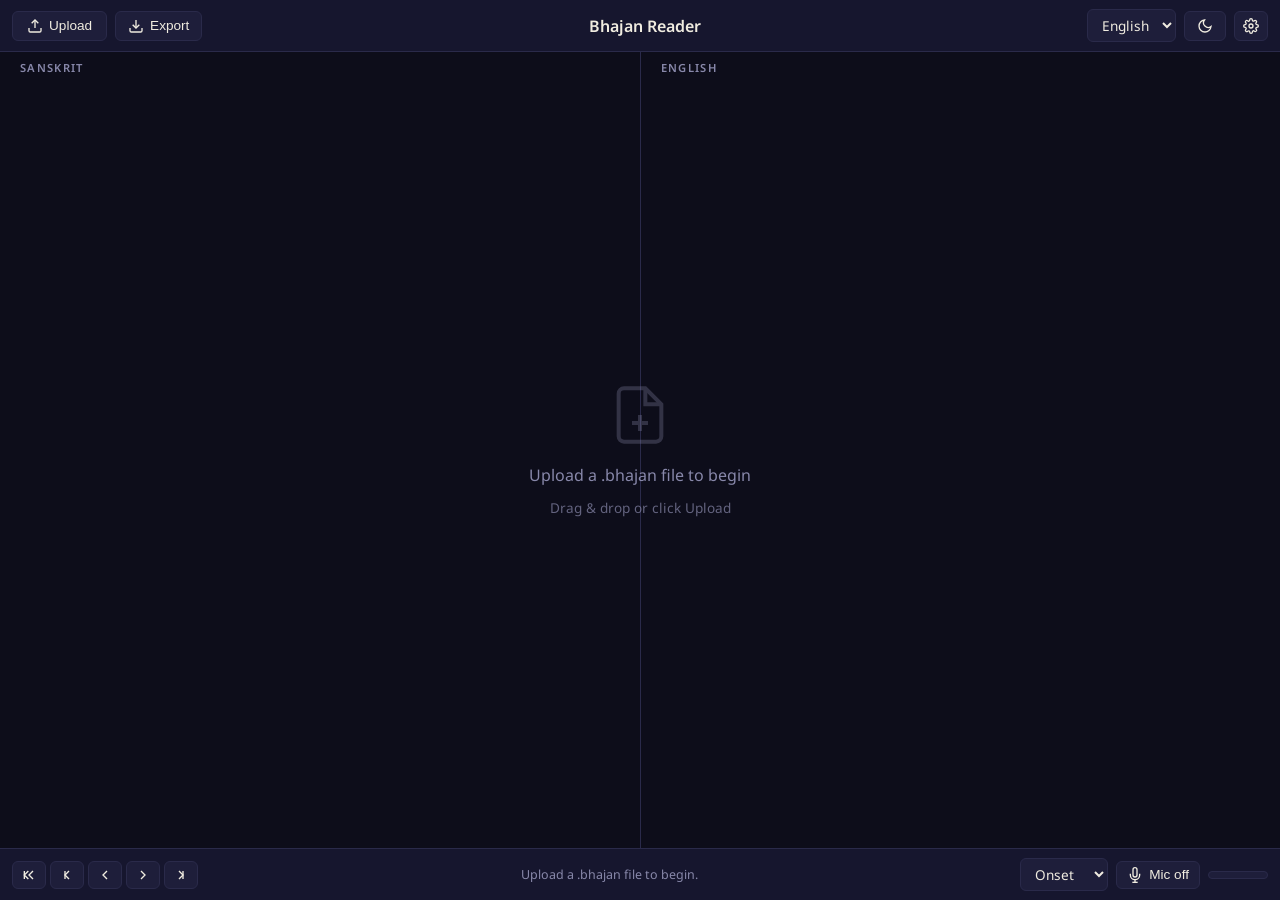
<file: index.html>
<!DOCTYPE html>
<html lang="en">
<head>
  <meta charset="UTF-8" />
  <meta name="viewport" content="width=device-width, initial-scale=1.0" />
  <title>Bhajan Reader</title>
  <link rel="preconnect" href="https://fonts.googleapis.com" />
  <link rel="preconnect" href="https://fonts.gstatic.com" crossorigin />
  <link href="https://fonts.googleapis.com/css2?family=Noto+Sans+Devanagari:wght@400;600&family=Noto+Sans:wght@400;600&display=swap" rel="stylesheet" />
  <link rel="stylesheet" href="style.css" />
</head>
<body>

  <!-- ── Header (hidden in display mode) ───────────────────────────────────── -->
  <header id="header">
    <div class="header-left">
      <button id="upload-btn" data-i18n-title="uploadTitle">
        <svg viewBox="0 0 24 24" fill="none" stroke="currentColor" stroke-width="2"><path d="M21 15v4a2 2 0 0 1-2 2H5a2 2 0 0 1-2-2v-4"/><polyline points="17 8 12 3 7 8"/><line x1="12" y1="3" x2="12" y2="15"/></svg>
        <span data-i18n="upload">Upload</span>
      </button>
      <input type="file" id="file-input" accept=".bhajan,.txt" hidden />
      <button id="export-btn" data-i18n-title="exportTitle" disabled>
        <svg viewBox="0 0 24 24" fill="none" stroke="currentColor" stroke-width="2"><path d="M21 15v4a2 2 0 0 1-2 2H5a2 2 0 0 1-2-2v-4"/><polyline points="7 10 12 15 17 10"/><line x1="12" y1="15" x2="12" y2="3"/></svg>
        <span data-i18n="export">Export</span>
      </button>
    </div>

    <h1 id="bhajan-title">Bhajan Reader</h1>

    <div class="header-right">
      <select id="lang-select" title="Translation language">
        <option value="en" data-i18n="langEn">English</option>
        <option value="nl" data-i18n="langNl">Dutch</option>
      </select>
      <button id="theme-btn">
        <svg id="theme-icon-moon" viewBox="0 0 24 24" fill="none" stroke="currentColor" stroke-width="2"><path d="M21 12.79A9 9 0 1 1 11.21 3 7 7 0 0 0 21 12.79z"/></svg>
        <svg id="theme-icon-sun"  viewBox="0 0 24 24" fill="none" stroke="currentColor" stroke-width="2" hidden><circle cx="12" cy="12" r="5"/><line x1="12" y1="1" x2="12" y2="3"/><line x1="12" y1="21" x2="12" y2="23"/><line x1="4.22" y1="4.22" x2="5.64" y2="5.64"/><line x1="18.36" y1="18.36" x2="19.78" y2="19.78"/><line x1="1" y1="12" x2="3" y2="12"/><line x1="21" y1="12" x2="23" y2="12"/><line x1="4.22" y1="19.78" x2="5.64" y2="18.36"/><line x1="18.36" y1="5.64" x2="19.78" y2="4.22"/></svg>
      </button>
      <button id="settings-btn" data-i18n-title="settingsBtnTitle">
        <svg viewBox="0 0 24 24" fill="none" stroke="currentColor" stroke-width="2"><circle cx="12" cy="12" r="3"/><path d="M19.4 15a1.65 1.65 0 0 0 .33 1.82l.06.06a2 2 0 0 1-2.83 2.83l-.06-.06a1.65 1.65 0 0 0-1.82-.33 1.65 1.65 0 0 0-1 1.51V21a2 2 0 0 1-4 0v-.09A1.65 1.65 0 0 0 9 19.4a1.65 1.65 0 0 0-1.82.33l-.06.06a2 2 0 0 1-2.83-2.83l.06-.06A1.65 1.65 0 0 0 4.68 15a1.65 1.65 0 0 0-1.51-1H3a2 2 0 0 1 0-4h.09A1.65 1.65 0 0 0 4.6 9a1.65 1.65 0 0 0-.33-1.82l-.06-.06a2 2 0 0 1 2.83-2.83l.06.06A1.65 1.65 0 0 0 9 4.68a1.65 1.65 0 0 0 1-1.51V3a2 2 0 0 1 4 0v.09a1.65 1.65 0 0 0 1 1.51 1.65 1.65 0 0 0 1.82-.33l.06-.06a2 2 0 0 1 2.83 2.83l-.06.06A1.65 1.65 0 0 0 19.4 9a1.65 1.65 0 0 0 1.51 1H21a2 2 0 0 1 0 4h-.09a1.65 1.65 0 0 0-1.51 1z"/></svg>
      </button>
    </div>
  </header>

  <!-- ── Main panels ────────────────────────────────────────────────────────── -->
  <main id="main">
    <!-- Sanskrit panel -->
    <section class="panel" id="panel-sa-wrap">
      <div class="panel-label">Sanskrit</div>
      <div class="panel-scroll" id="panel-sa"></div>
    </section>

    <div class="panel-divider"></div>

    <!-- Translation panel -->
    <section class="panel" id="panel-trans-wrap">
      <div class="panel-label" id="trans-label">English</div>
      <div class="panel-scroll" id="panel-trans"></div>
    </section>

    <!-- Empty state (shown before file loaded) -->
    <div id="empty-state">
      <div class="empty-icon">
        <svg viewBox="0 0 24 24" fill="none" stroke="currentColor" stroke-width="1.5"><path d="M14 2H6a2 2 0 0 0-2 2v16a2 2 0 0 0 2 2h12a2 2 0 0 0 2-2V8z"/><polyline points="14 2 14 8 20 8"/><line x1="12" y1="18" x2="12" y2="12"/><line x1="9" y1="15" x2="15" y2="15"/></svg>
      </div>
      <p><span data-i18n="emptyText">Upload a .bhajan file to begin</span></p>
      <p class="empty-hint" data-i18n="emptyHint">Drag &amp; drop or click Upload</p>
    </div>
  </main>

  <!-- ── Control bar (hidden in display mode) ──────────────────────────────── -->
  <footer id="control-bar">
    <div class="controls-nav">
      <button id="rewind-btn" data-i18n-title="beginningTitle">
        <svg viewBox="0 0 24 24" fill="none" stroke="currentColor" stroke-width="2"><line x1="5" y1="18" x2="5" y2="6"/><polyline points="11 18 5 12 11 6"/><polyline points="18 18 12 12 18 6"/></svg>
      </button>
      <button id="prev-phrase-btn" data-i18n-title="prevPhraseTitle">
        <svg viewBox="0 0 24 24" fill="none" stroke="currentColor" stroke-width="2"><polyline points="15 18 9 12 15 6"/><line x1="9" y1="18" x2="9" y2="6"/></svg>
      </button>
      <button id="prev-word-btn" data-i18n-title="prevWordTitle">
        <svg viewBox="0 0 24 24" fill="none" stroke="currentColor" stroke-width="2"><polyline points="15 18 9 12 15 6"/></svg>
      </button>
      <button id="next-word-btn" data-i18n-title="nextWordTitle">
        <svg viewBox="0 0 24 24" fill="none" stroke="currentColor" stroke-width="2"><polyline points="9 18 15 12 9 6"/></svg>
      </button>
      <button id="next-phrase-btn" data-i18n-title="nextPhraseTitle">
        <svg viewBox="0 0 24 24" fill="none" stroke="currentColor" stroke-width="2"><polyline points="9 18 15 12 9 6"/><line x1="15" y1="18" x2="15" y2="6"/></svg>
      </button>
    </div>

    <div id="status-bar">Upload a .bhajan file to begin.</div>

    <div class="controls-mic">
      <select id="mic-mode" data-i18n-title="micModeTitle">
        <option value="onset" data-i18n="modeOnset">Onset</option>
        <option value="speech" data-i18n="modeSpeech" disabled>Speech</option>
      </select>
      <button id="mic-btn" data-i18n-title="micEnableTitle">
        <svg viewBox="0 0 24 24" fill="none" stroke="currentColor" stroke-width="2"><path d="M12 1a3 3 0 0 0-3 3v8a3 3 0 0 0 6 0V4a3 3 0 0 0-3-3z"/><path d="M19 10v2a7 7 0 0 1-14 0v-2"/><line x1="12" y1="19" x2="12" y2="23"/><line x1="8" y1="23" x2="16" y2="23"/></svg>
        <span id="mic-status" data-i18n="micOff">Mic off</span>
      </button>
      <div class="vu-wrap" title="Input level">
        <div id="vu-meter"></div>
      </div>
    </div>
  </footer>

  <!-- ── Settings modal ────────────────────────────────────────────────────── -->
  <dialog id="settings-modal">
    <div class="modal-inner">
      <div class="modal-header">
        <h2 data-i18n="settingsHeading">Settings</h2>
        <button id="settings-close" class="modal-close" data-i18n-title="closeTitle">✕</button>
      </div>

      <section class="setting-group">
        <label for="api-key-input" data-i18n="apiKeyLabel">Claude API Key</label>
        <div class="api-key-row">
          <input type="password" id="api-key-input" placeholder="sk-ant-…" autocomplete="off" />
          <button id="verify-key-btn" class="btn-verify" data-i18n-title="verifyTitle" data-i18n="verify">Verify</button>
          <span id="key-status"></span>
        </div>
        <p class="setting-hint">
          <span data-i18n="apiKeyHint">Required for translation. Your key is stored only in this browser.</span>
          Get one at <span class="link-text">console.anthropic.com</span>.<br/>
          <span class="hint-valid">✓</span> <span data-i18n="hintValid">valid</span> &nbsp;
          <span class="hint-invalid">✗</span> <span data-i18n="hintInvalid">invalid</span> &nbsp;
          <span class="hint-unknown">?</span> <span data-i18n="hintUnknown">could not reach the API — your key may still work</span>
        </p>
      </section>

      <section class="setting-group">
        <label data-i18n="thresholdLabel">Onset Detection Threshold</label>
        <div class="slider-row">
          <input type="range" id="threshold-input" min="1.5" max="5" step="0.1" value="2.5" />
          <span id="threshold-value">2.5×</span>
        </div>
        <p class="setting-hint" data-i18n="thresholdHint">Higher = less sensitive, fewer false triggers in noisy rooms.</p>
      </section>

      <section class="setting-group">
        <label data-i18n="refractoryLabel">Refractory Period</label>
        <div class="slider-row">
          <input type="range" id="refractory-input" min="150" max="600" step="10" value="300" />
          <span id="refractory-value">300 ms</span>
        </div>
        <p class="setting-hint" data-i18n="refractoryHint">Minimum gap between detected onsets. Increase for slower chanting.</p>
      </section>

      <section class="setting-group" id="speech-settings" hidden>
        <label for="speech-lang" data-i18n="speechLangLabel">Recognition Language</label>
        <select id="speech-lang">
          <option value="hi-IN" data-i18n="speechHindi">Hindi (recommended for Sanskrit)</option>
          <option value="sa-IN" data-i18n="speechSanskrit">Sanskrit</option>
          <option value="en-US" data-i18n="speechEnglish">English (phonetic)</option>
        </select>
        <p class="setting-hint" data-i18n="speechLangHint">Hindi works best for Sanskrit chanting in most browsers.</p>
      </section>

      <section class="setting-group">
        <label data-i18n="displayLabel">Projected Display</label>
        <button id="open-display-btn" class="btn-secondary" data-i18n="openDisplay">Open Display Window</button>
        <p class="setting-hint" data-i18n="displayHint">Opens a fullscreen audience view. Keep this window open as the operator.</p>
      </section>
    </div>
  </dialog>

  <!-- ── Loading overlay ───────────────────────────────────────────────────── -->
  <div id="loading-overlay" hidden>
    <div class="loading-inner">
      <div class="spinner"></div>
      <p id="loading-msg">Loading…</p>
    </div>
  </div>

  <!-- ── Drag-and-drop overlay ─────────────────────────────────────────────── -->
  <div id="drop-overlay" hidden>
    <div class="drop-inner">
      <svg viewBox="0 0 24 24" fill="none" stroke="currentColor" stroke-width="1.5"><path d="M21 15v4a2 2 0 0 1-2 2H5a2 2 0 0 1-2-2v-4"/><polyline points="17 8 12 3 7 8"/><line x1="12" y1="3" x2="12" y2="15"/></svg>
      <p data-i18n="dropHint">Drop your .bhajan file here</p>
    </div>
  </div>

  <script type="module" src="app.js"></script>
</body>
</html>
</file>
<file: style.css>
/* ── Design tokens ─────────────────────────────────────────────────────────── */
:root {
  --bg:           #0d0d1a;
  --bg-panel:     #111126;
  --bg-card:      #16162e;
  --border:       #2a2a4a;
  --text:         #f0ece0;
  --text-muted:   #8888aa;
  --accent:       #FFD700;
  --accent-glow:  rgba(255, 215, 0, 0.15);
  --active-bg:    #1a1440;
  --highlight:    #FFD700;
  --btn-bg:       #1e1e3a;
  --btn-hover:    #2a2a4e;
  --btn-active:   #3a3460;
  --header-h:     52px;
  --footer-h:     52px;
  --font-sa:      'Noto Sans Devanagari', serif;
  --font-trans:   'Noto Sans', system-ui, sans-serif;
  --scale:        1;
}

/* ── Light theme overrides ─────────────────────────────────────────────────── */
[data-theme="light"] {
  --bg:         #f8f5ee;
  --bg-panel:   #ffffff;
  --bg-card:    #f0ece2;
  --border:     #d8d0c0;
  --text:       #1a1620;
  --text-muted: #7a7068;
  --btn-bg:     #ece8e0;
  --btn-hover:  #ddd8ce;
  --btn-active: #cec8be;
  --active-bg:  #fff8d6;
  --highlight:  #b8860b;  /* dark gold — readable on light background */
}

[data-theme="light"] .word.active {
  text-shadow: 0 0 10px rgba(184, 134, 11, 0.35);
}

[data-theme="light"] #panel-trans .phrase {
  color: #3a3630;
}


/* ── Reset / base ──────────────────────────────────────────────────────────── */
*, *::before, *::after { box-sizing: border-box; margin: 0; padding: 0; }

html, body {
  height: 100%;
  overflow: hidden;
  background: var(--bg);
  color: var(--text);
}

body {
  display: flex;
  flex-direction: column;
  font-family: var(--font-trans);
}

/* ── Header ────────────────────────────────────────────────────────────────── */
#header {
  height: var(--header-h);
  min-height: var(--header-h);
  display: flex;
  align-items: center;
  justify-content: space-between;
  padding: 0 12px;
  background: var(--bg-card);
  border-bottom: 1px solid var(--border);
  gap: 12px;
  z-index: 10;
}

.header-left, .header-right {
  display: flex;
  align-items: center;
  gap: 8px;
  flex-shrink: 0;
}

#bhajan-title {
  font-size: 1rem;
  font-weight: 600;
  color: var(--text);
  white-space: nowrap;
  overflow: hidden;
  text-overflow: ellipsis;
  flex: 1;
  text-align: center;
}

/* ── Buttons ───────────────────────────────────────────────────────────────── */
button {
  background: var(--btn-bg);
  color: var(--text);
  border: 1px solid var(--border);
  border-radius: 6px;
  padding: 6px 12px;
  cursor: pointer;
  font-size: 0.85rem;
  display: inline-flex;
  align-items: center;
  gap: 6px;
  transition: background 0.15s, border-color 0.15s;
  white-space: nowrap;
}
button:hover { background: var(--btn-hover); border-color: #4a4a70; }
button:active { background: var(--btn-active); }
button svg { width: 16px; height: 16px; flex-shrink: 0; }
#theme-icon-moon[hidden], #theme-icon-sun[hidden] { display: none; }

#upload-btn { padding: 6px 14px; }

/* Language dropdown */
#lang-select {
  background: var(--btn-bg);
  color: var(--text);
  border: 1px solid var(--border);
  border-radius: 6px;
  padding: 5px 10px;
  font-size: 0.85rem;
  font-family: inherit;
  cursor: pointer;
  outline: none;
}
#lang-select:hover { background: var(--btn-hover); }
#lang-select:focus { border-color: var(--accent); }

/* Mic mode dropdown — matches language dropdown */
#mic-mode {
  background: var(--btn-bg);
  color: var(--text);
  border: 1px solid var(--border);
  border-radius: 6px;
  padding: 5px 10px;
  font-size: 0.85rem;
  font-family: inherit;
  cursor: pointer;
  outline: none;
}
#mic-mode:hover { background: var(--btn-hover); }
#mic-mode:focus { border-color: var(--accent); }

#settings-btn { padding: 6px 8px; }

/* ── Main layout ───────────────────────────────────────────────────────────── */
#main {
  flex: 1;
  display: flex;
  min-height: 0;
  position: relative;
  overflow: hidden;
}

.panel {
  flex: 1;
  display: flex;
  flex-direction: column;
  min-width: 0;
  overflow: hidden;
}

.panel-label {
  font-size: 0.7rem;
  font-weight: 600;
  letter-spacing: 0.12em;
  text-transform: uppercase;
  color: var(--text-muted);
  padding: 8px 20px 4px;
  flex-shrink: 0;
}

.panel-scroll {
  flex: 1;
  overflow-y: auto;
  padding: 16px 24px 40px;
  scroll-behavior: smooth;
}

.panel-scroll::-webkit-scrollbar { width: 5px; }
.panel-scroll::-webkit-scrollbar-track { background: transparent; }
.panel-scroll::-webkit-scrollbar-thumb { background: var(--border); border-radius: 3px; }


/* ── Footnotes ───────────────────────────────────────────────────────────── */
.footnotes {
  margin-top: 0.5em;
  padding-top: 0.4em;
  border-top: 1px solid var(--border);
}

.footnote {
  font-size: 0.7rem;
  color: var(--text-muted);
  line-height: 1.5;
}

.fn-marker {
  font-size: 0.6em;
  color: var(--accent);
  font-weight: 600;
  vertical-align: super;
  line-height: 0;
}

.panel-divider {
  width: 1px;
  background: var(--border);
  flex-shrink: 0;
  align-self: stretch;
}

/* ── Verse & phrase structure ──────────────────────────────────────────────── */
.verse {
  margin-bottom: 32px;
}
.verse:last-child { margin-bottom: 0; }

.phrase {
  padding: 6px 8px;
  margin: 2px -8px;
  border-radius: 6px;
  line-height: 1.9;
  transition: background 0.2s;
}

/* ── Sanskrit panel text ───────────────────────────────────────────────────── */
#panel-sa .phrase {
  color: var(--text);
}

#panel-sa .sa-row {
  font-family: var(--font-sa);
  font-size: calc(1.9rem * var(--scale));
  line-height: 1.5;
}

#panel-sa .rom-row {
  font-family: var(--font-trans);
  font-size: calc(0.95rem * var(--scale));
  font-weight: 400;
  color: var(--text-muted);
  line-height: 1.4;
  margin-bottom: 4px;
}

/* ── Translation panel text ────────────────────────────────────────────────── */
#panel-trans .phrase {
  font-family: var(--font-trans);
  font-size: calc(1.55rem * var(--scale));
  color: #d0ccc0;
}

/* ── Word highlighting ─────────────────────────────────────────────────────── */
.word {
  display: inline;
  border-radius: 3px;
  transition: color 0.15s, background 0.15s;
}

/* active-phrase class retained but no background — only individual words highlight */

.word.active {
  color: var(--highlight);
  text-shadow: 0 0 12px rgba(255, 215, 0, 0.4);
}

/* ── Control bar ───────────────────────────────────────────────────────────── */
#control-bar {
  height: var(--footer-h);
  min-height: var(--footer-h);
  display: flex;
  align-items: center;
  padding: 0 12px;
  background: var(--bg-card);
  border-top: 1px solid var(--border);
  gap: 12px;
  z-index: 10;
}

.controls-nav {
  display: flex;
  gap: 4px;
  flex-shrink: 0;
}
.controls-nav button {
  padding: 5px 8px;
  background: var(--btn-bg);
}

#status-bar {
  flex: 1;
  font-size: 0.78rem;
  color: var(--text-muted);
  text-align: center;
  overflow: hidden;
  text-overflow: ellipsis;
  white-space: nowrap;
}

.controls-mic {
  display: flex;
  align-items: center;
  gap: 8px;
  flex-shrink: 0;
}

#mic-btn {
  padding: 5px 10px;
}
#mic-btn.active {
  border-color: #4CAF50;
  color: #4CAF50;
}
#mic-btn.active svg { stroke: #4CAF50; }

.vu-wrap {
  width: 60px;
  height: 8px;
  background: var(--btn-bg);
  border: 1px solid var(--border);
  border-radius: 4px;
  overflow: hidden;
}

#vu-meter {
  height: 100%;
  width: var(--level, 0%);
  background: linear-gradient(to right, #4CAF50, #FFD700, #FF5722);
  transition: width 0.05s;
  border-radius: 4px;
}

/* ── Empty state ───────────────────────────────────────────────────────────── */
#empty-state {
  position: absolute;
  inset: 0;
  display: flex;
  flex-direction: column;
  align-items: center;
  justify-content: center;
  gap: 12px;
  pointer-events: none;
  color: var(--text-muted);
}
#empty-state[hidden] { display: none; }

.empty-icon svg {
  width: 64px;
  height: 64px;
  opacity: 0.3;
}

#empty-state p { font-size: 1rem; }
#empty-state .empty-hint { font-size: 0.85rem; opacity: 0.7; }
#empty-state code {
  background: var(--bg-card);
  border: 1px solid var(--border);
  padding: 1px 5px;
  border-radius: 4px;
  font-size: 0.9em;
}

/* ── Settings modal ────────────────────────────────────────────────────────── */
dialog {
  background: var(--bg-card);
  color: var(--text);
  border: 1px solid var(--border);
  border-radius: 12px;
  padding: 0;
  min-width: 380px;
  max-width: 480px;
  width: 90vw;
  box-shadow: 0 24px 64px rgba(0,0,0,0.6);
}
dialog::backdrop {
  background: rgba(0,0,0,0.7);
}

.modal-inner {
  padding: 24px;
}

.modal-header {
  display: flex;
  align-items: center;
  justify-content: space-between;
  margin-bottom: 20px;
}
.modal-header h2 {
  font-size: 1.1rem;
  font-weight: 600;
}
.modal-close {
  background: transparent;
  border: none;
  color: var(--text-muted);
  font-size: 1.1rem;
  padding: 4px 8px;
  cursor: pointer;
}
.modal-close:hover { color: var(--text); }

.setting-group {
  margin-bottom: 20px;
}
.setting-group label {
  display: block;
  font-size: 0.85rem;
  font-weight: 600;
  color: var(--text-muted);
  text-transform: uppercase;
  letter-spacing: 0.07em;
  margin-bottom: 8px;
}

input[type="password"],
input[type="text"] {
  width: 100%;
  background: var(--bg);
  border: 1px solid var(--border);
  border-radius: 6px;
  color: var(--text);
  padding: 8px 12px;
  font-size: 0.9rem;
  font-family: monospace;
}
input[type="password"]:focus,
input[type="text"]:focus {
  outline: none;
  border-color: var(--accent);
}

.api-key-row {
  display: flex;
  align-items: center;
  gap: 8px;
}
.api-key-row input {
  flex: 1;
}

.btn-verify {
  padding: 8px 14px;
  flex-shrink: 0;
  font-size: 0.85rem;
}

.hint-valid   { color: #4CAF50; font-weight: 600; }
.hint-invalid { color: #F44336; font-weight: 600; }
.hint-unknown { color: var(--text-muted); font-weight: 600; }

#key-status {
  font-size: 1.2rem;
  flex-shrink: 0;
  width: 1.4em;
  text-align: center;
}
#key-status.valid   { color: #4CAF50; }
#key-status.invalid { color: #F44336; }
#key-status.checking { animation: spin 0.8s linear infinite; display: inline-block; font-size: 0.85rem; color: var(--text-muted); }

.slider-row {
  display: flex;
  align-items: center;
  gap: 12px;
}
input[type="range"] {
  flex: 1;
  accent-color: var(--accent);
}
.slider-row span {
  font-size: 0.85rem;
  min-width: 52px;
  color: var(--accent);
  font-weight: 600;
}

.setting-hint {
  font-size: 0.78rem;
  color: var(--text-muted);
  margin-top: 6px;
  line-height: 1.5;
}
.link-text {
  color: var(--accent);
  text-decoration: underline;
  cursor: pointer;
}

.btn-secondary {
  background: var(--bg);
  width: 100%;
  justify-content: center;
  padding: 9px;
}

/* ── Loading overlay ───────────────────────────────────────────────────────── */
#loading-overlay {
  position: fixed;
  inset: 0;
  background: rgba(13, 13, 26, 0.85);
  display: flex;
  align-items: center;
  justify-content: center;
  z-index: 100;
}
#loading-overlay[hidden] { display: none; }

.loading-inner {
  display: flex;
  flex-direction: column;
  align-items: center;
  gap: 16px;
  color: var(--text-muted);
}

.spinner {
  width: 36px;
  height: 36px;
  border: 3px solid var(--border);
  border-top-color: var(--accent);
  border-radius: 50%;
  animation: spin 0.8s linear infinite;
}
@keyframes spin { to { transform: rotate(360deg); } }

#loading-msg {
  font-size: 0.9rem;
}

/* ── Drop overlay ──────────────────────────────────────────────────────────── */
#drop-overlay {
  position: fixed;
  inset: 0;
  background: rgba(13, 13, 26, 0.88);
  display: flex;
  align-items: center;
  justify-content: center;
  z-index: 50;
  border: 3px dashed var(--accent);
}
#drop-overlay[hidden] { display: none; }

.drop-inner {
  display: flex;
  flex-direction: column;
  align-items: center;
  gap: 16px;
  color: var(--accent);
}
.drop-inner svg { width: 64px; height: 64px; }
.drop-inner p { font-size: 1.4rem; font-weight: 600; }

/* ── Display mode (projector window) ──────────────────────────────────────── */
body.display-mode {
  --scale: 1.45;
}

body.display-mode #header,
body.display-mode #control-bar {
  display: none;
}

body.display-mode #main {
  height: 100vh;
}

body.display-mode .panel-label {
  font-size: 0.65rem;
  padding: 10px 24px 6px;
}

body.display-mode .panel-scroll {
  padding: 20px 32px 60px;
}

body.display-mode .phrase {
  padding: 8px 10px;
  margin: 3px -10px;
}

/* ── Scrollbar (Firefox) ──────────────────────────────────────────────────── */
.panel-scroll {
  scrollbar-width: thin;
  scrollbar-color: var(--border) transparent;
}

/* ── Responsive ────────────────────────────────────────────────────────────── */
@media (max-width: 600px) {
  :root { --scale: 0.85; }
  .panel-scroll { padding: 12px 14px 32px; }
  #bhajan-title { font-size: 0.85rem; }
  .controls-nav { gap: 2px; }
  .controls-nav button { padding: 4px 6px; }
  .vu-wrap { width: 40px; }
}
</file>
